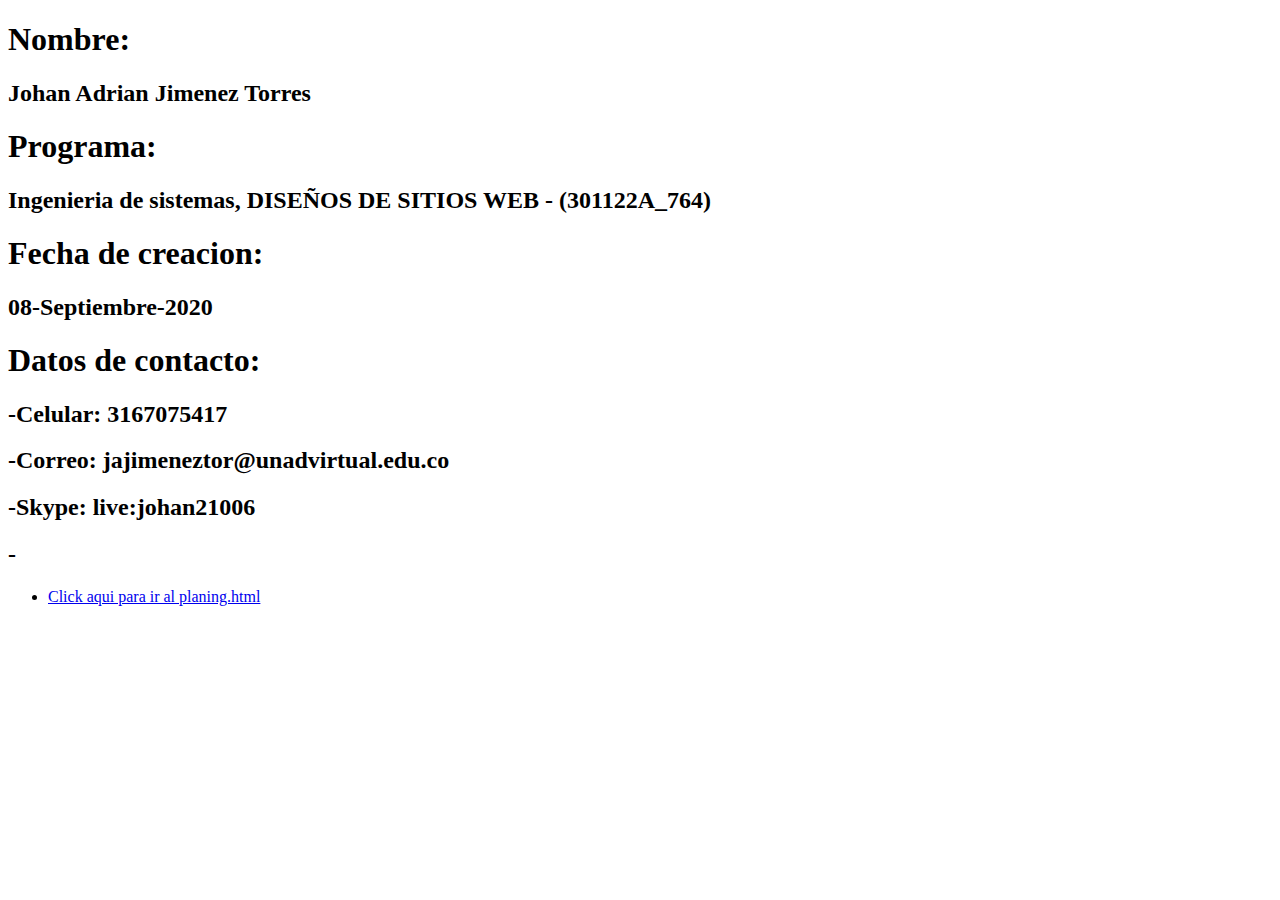
<file: index.html>
<!DOCTYPE html>
<html lang="en" dir="ltr">
  <head>
    <meta charset="utf-8">
    <title></title>
  </head>
  <body>
    <h1>Nombre: </h1>
    <h2>Johan Adrian Jimenez Torres</h2>
    <h1>Programa: </h1>
    <h2>Ingenieria de sistemas, DISEÑOS DE SITIOS WEB - (301122A_764)</h2>
    <h1>Fecha de creacion: </h1>
    <h2>08-Septiembre-2020</h2>
    <h1>Datos de contacto:</h1>
    <h2>-Celular: 3167075417</h2>
    <h2>-Correo: jajimeneztor@unadvirtual.edu.co</h2>
    <h2>-Skype: live:johan21006</h2>
    <h2>-</h2>
    <nav>
      <ul class="menu">
        <li><a href="planing.html"> Click aqui para ir al planing.html</li></a>
      </ul>
    </nav>
  </body>
</html>
</file>
